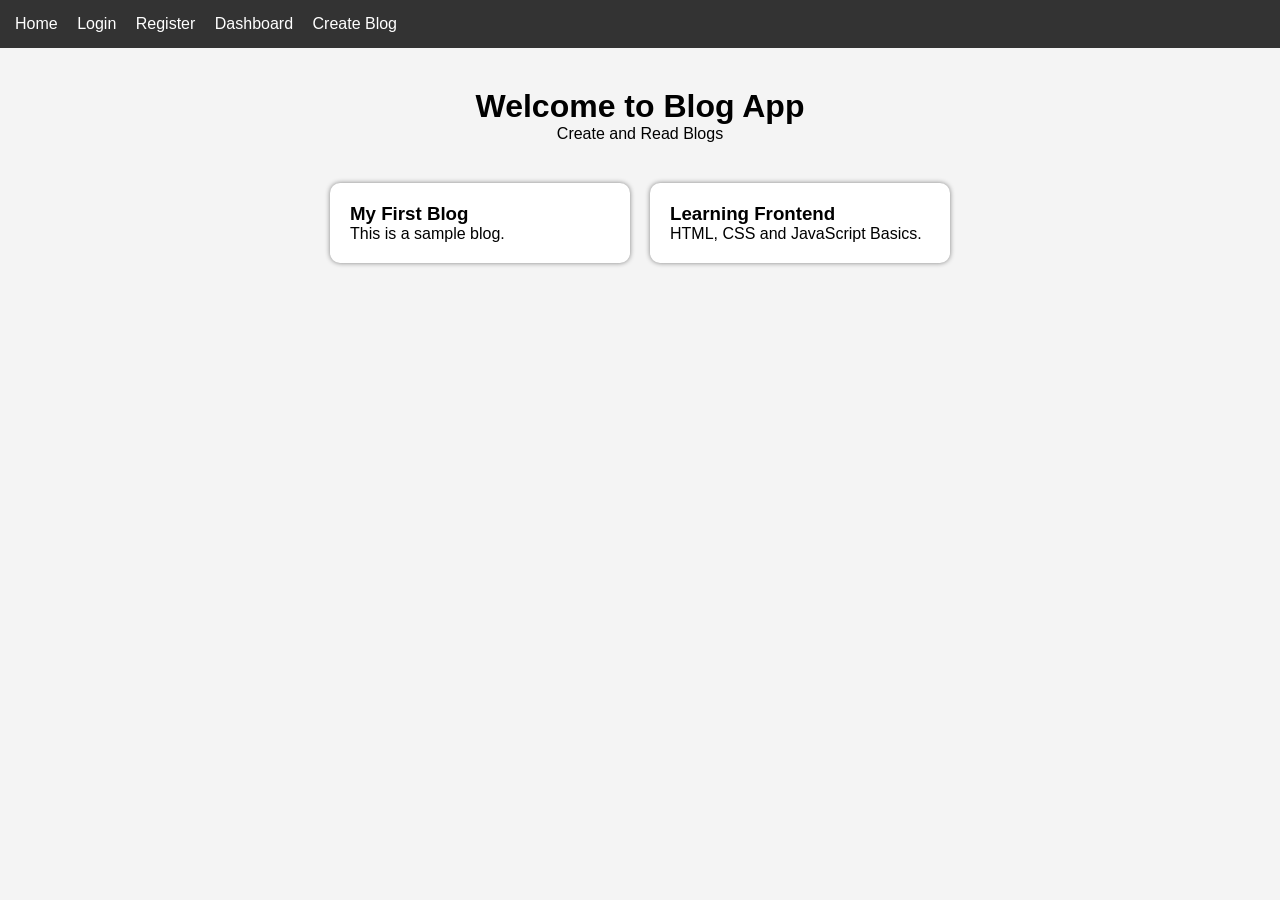
<file: index.html>
<!DOCTYPE html>
<html>
<head>
    <title>Blog App</title>
    <link rel="stylesheet" href="css/style.css">
</head>
<body>

<nav>
    <a href="index.html">Home</a>
    <a href="login.html">Login</a>
    <a href="register.html">Register</a>
    <a href="dashboard.html">Dashboard</a>
    <a href="create_blog.html">Create Blog</a>
</nav>


<div class="hero">
    <h1>Welcome to Blog App</h1>
    <p>Create and Read Blogs</p>
</div>

<div class="blog-container">

    <div class="blog-card">
        <h3>My First Blog</h3>
        <p>This is a sample blog.</p>
    </div>

    <div class="blog-card">
        <h3>Learning Frontend</h3>
        <p>HTML, CSS and JavaScript Basics.</p>
    </div>

</div>

</body>
</html>
</file>
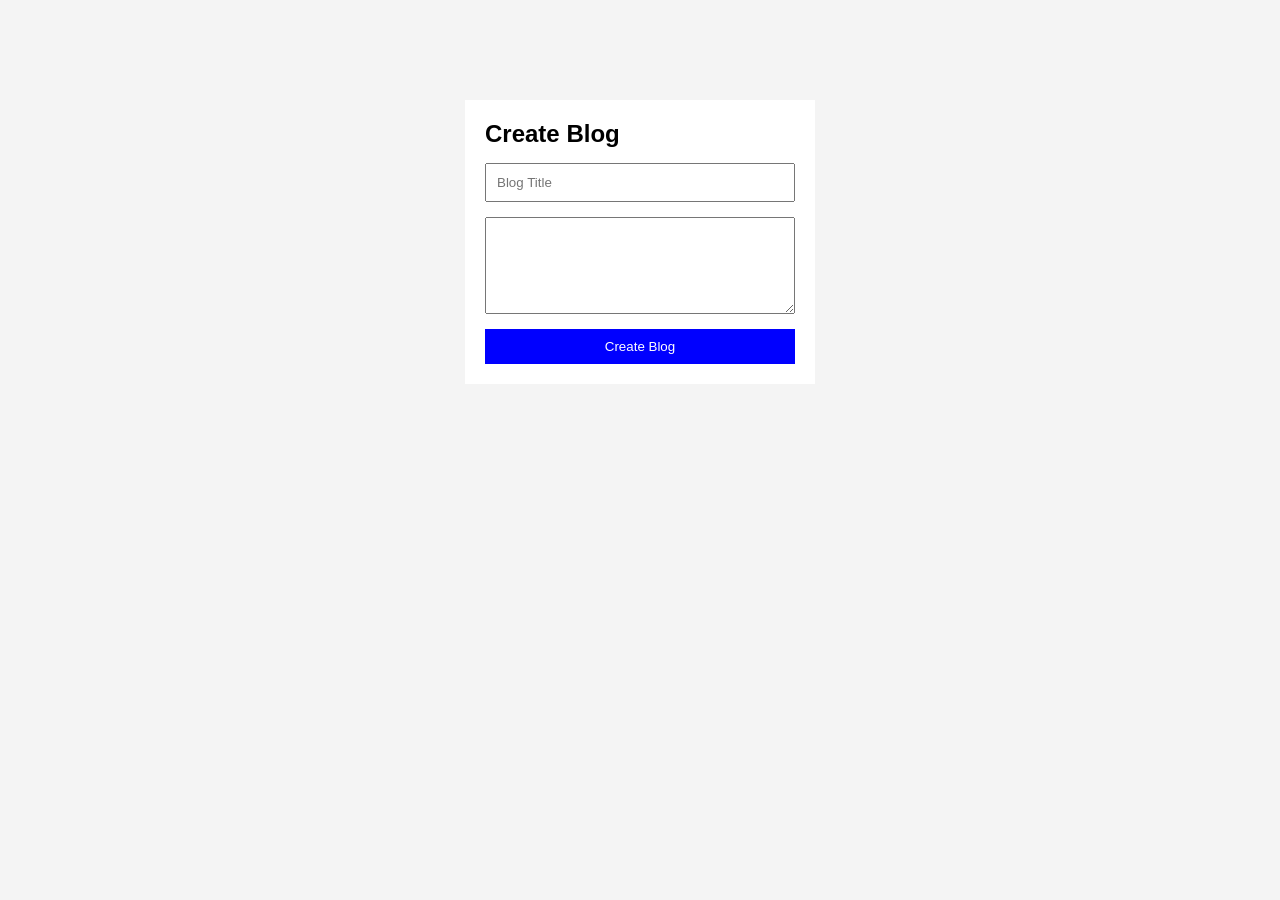
<file: create_blog.html>
<!DOCTYPE html>
<html>
<head>
    <title>Create Blog</title>
    <link rel="stylesheet" href="css/style.css">
</head>
<body>

<form class="form-box">

    <h2>Create Blog</h2>

    <input
        type="text"
        placeholder="Blog Title">

    <textarea
        rows="5"
        placeholder="Write Your Blog">
    </textarea>

    <button type="submit">
        Create Blog
    </button>

</form>

</body>
</html>
</file>
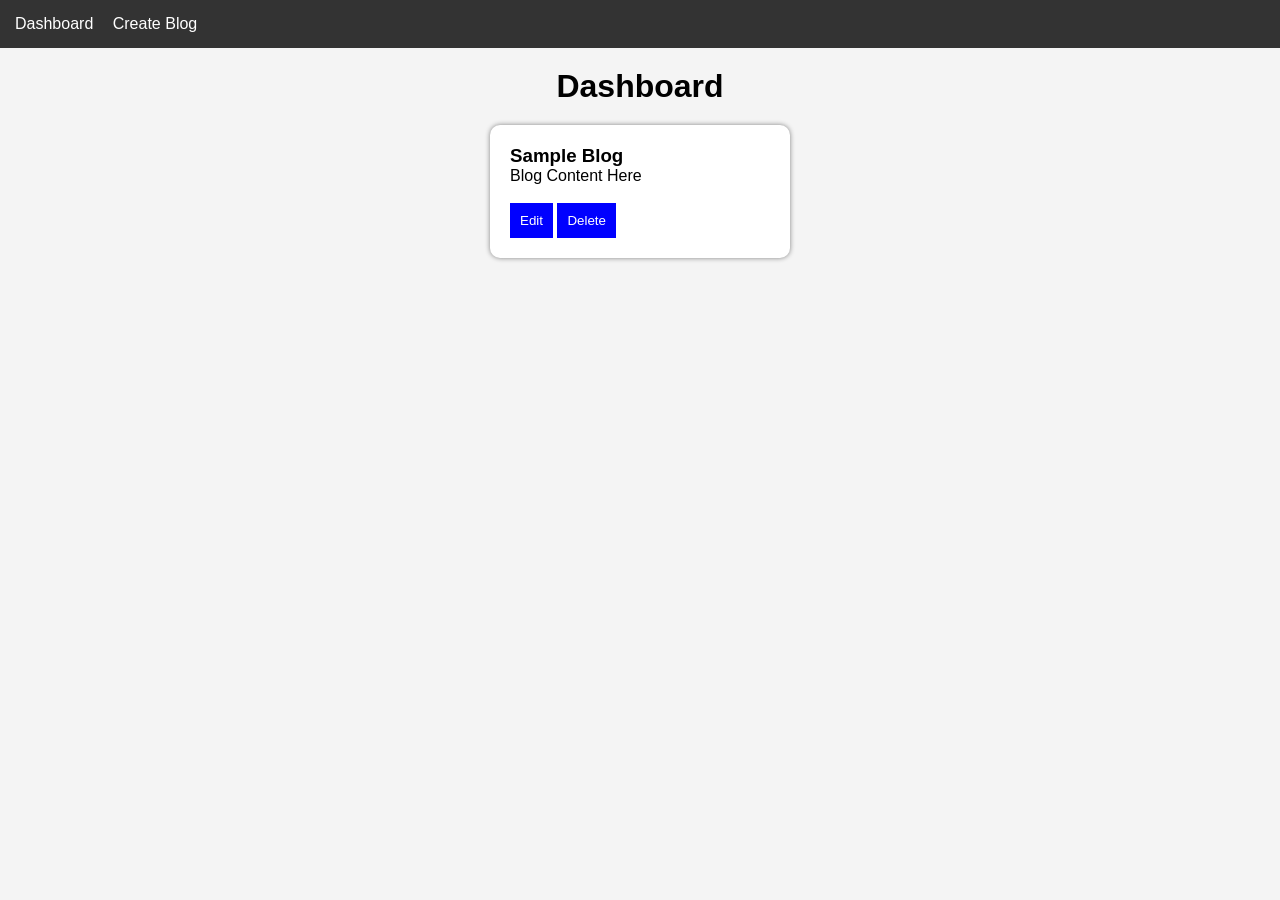
<file: dashboard.html>
<!DOCTYPE html>
<html>
<head>
    <title>Dashboard</title>
    <link rel="stylesheet" href="css/style.css">
</head>
<body>

<nav>
    <a href="dashboard.html">Dashboard</a>
    <a href="create_blog.html">Create Blog</a>
</nav>

<h1 style="text-align:center; margin:20px;">
    Dashboard
</h1>

<div class="blog-container">

    <div class="blog-card">

        <h3>Sample Blog</h3>

        <p>Blog Content Here</p>

        <br>

        <button>Edit</button>

        <button>Delete</button>

    </div>

</div>

</body>
</html>
</file>
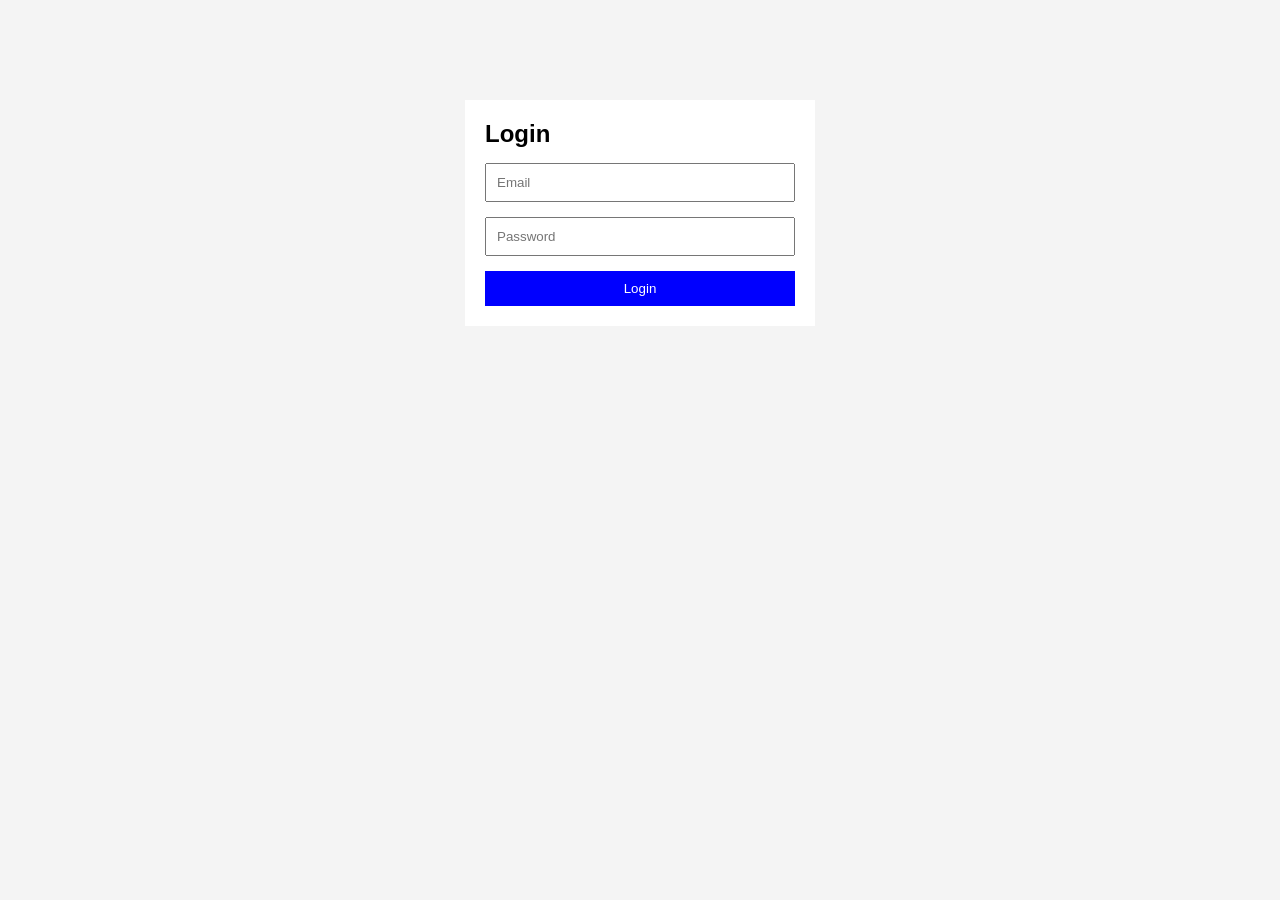
<file: login.html>
<!DOCTYPE html>
<html>
<head>
    <title>Login</title>
    <link rel="stylesheet" href="css/style.css">
</head>
<body>

<form class="form-box">

    <h2>Login</h2>

    <input type="email" placeholder="Email">

    <input type="password" placeholder="Password">

    <button type="submit">Login</button>

</form>

</body>
</html>
</file>
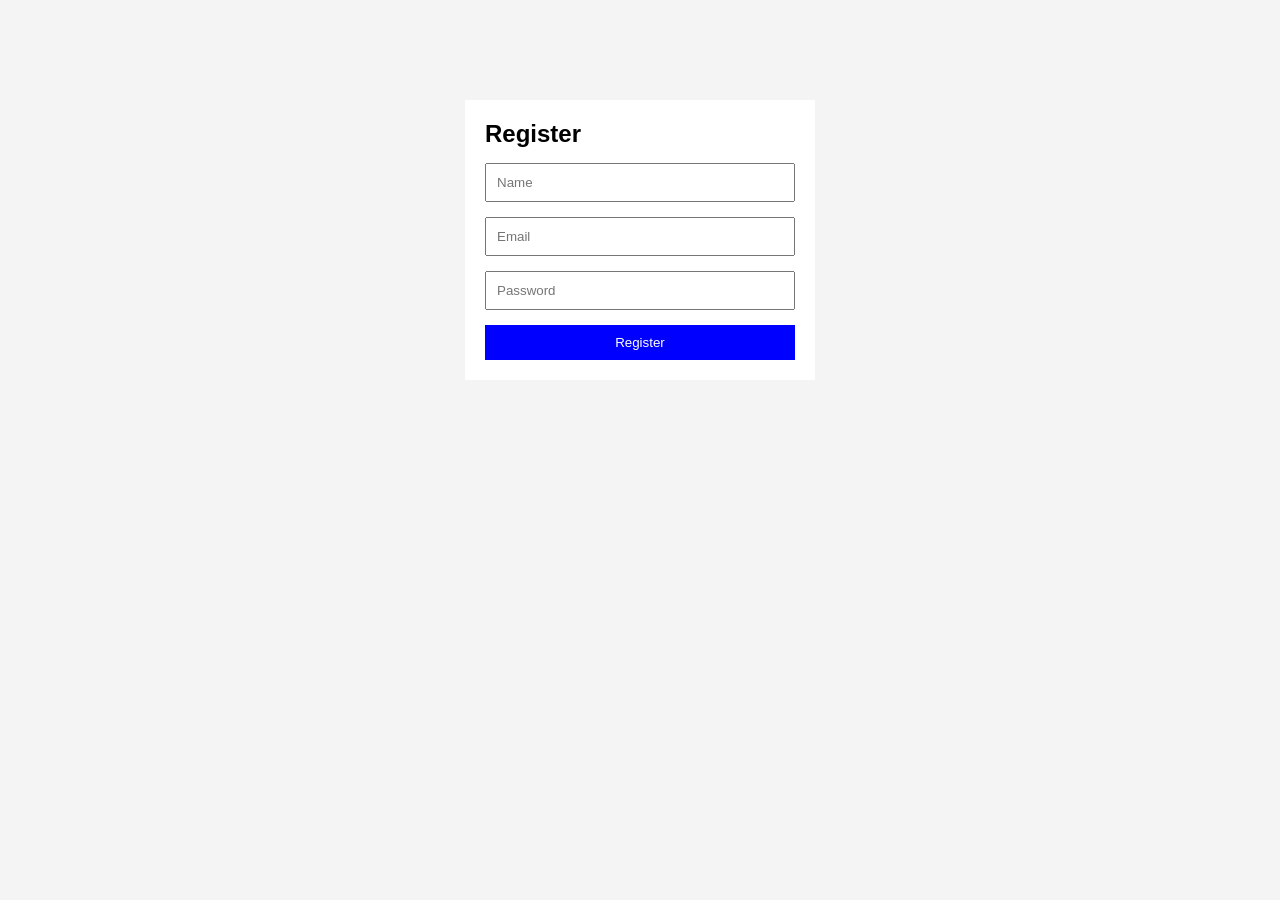
<file: register.html>
<!DOCTYPE html>
<html>
<head>
    <title>Register</title>
    <link rel="stylesheet" href="css/style.css">
</head>
<body>

<form class="form-box">

    <h2>Register</h2>

    <input type="text" placeholder="Name">

    <input type="email" placeholder="Email">

    <input type="password" placeholder="Password">

    <button type="submit">Register</button>

</form>

</body>
</html>
</file>
<file: css/style.css>
*{
    margin:0;
    padding:0;
    box-sizing:border-box;
    font-family:Arial,sans-serif;
}

body{
    background:#f4f4f4;
}

nav{
    background:#333;
    padding:15px;
}

nav a{
    color:white;
    text-decoration:none;
    margin-right:15px;
}

.hero{
    text-align:center;
    padding:40px;
}

.blog-container{
    display:flex;
    justify-content:center;
    gap:20px;
    flex-wrap:wrap;
}

.blog-card{
    background:white;
    width:300px;
    padding:20px;
    border-radius:10px;
    box-shadow:0 0 5px gray;
}

.form-box{
    width:350px;
    margin:100px auto;
    background:white;
    padding:20px;
    display:flex;
    flex-direction:column;
    gap:15px;
}

input,textarea{
    padding:10px;
}

button{
    padding:10px;
    background:blue;
    color:white;
    border:none;
}

@media(max-width:768px){

    .blog-container{
        flex-direction:column;
        align-items:center;
    }

    .form-box{
        width:90%;
    }

    nav{
        display:flex;
        flex-direction:column;
        gap:10px;
    }
}
</file>
